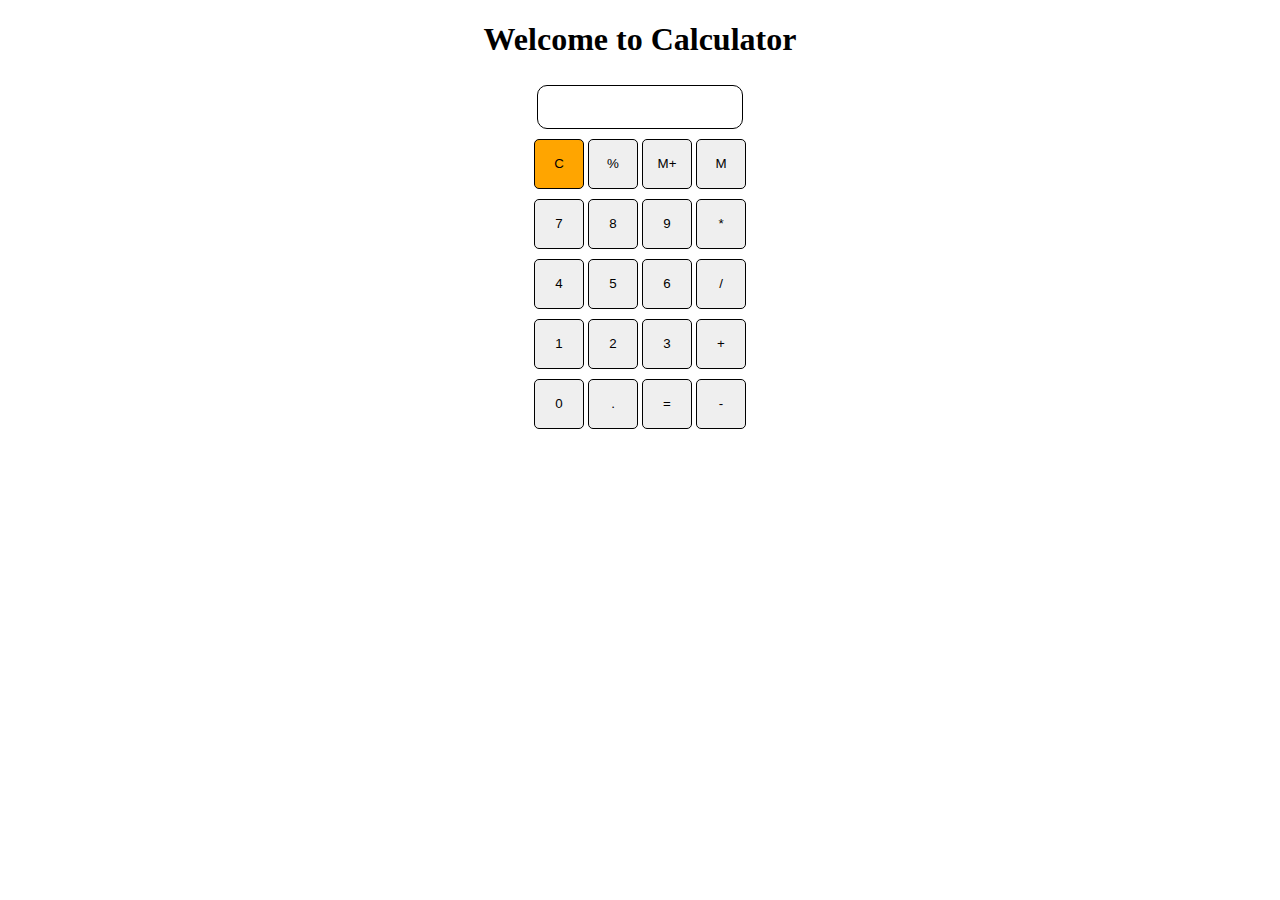
<file: calculator/index.html>
<!DOCTYPE html>
<html lang="en">
<head>
    <meta charset="UTF-8">
    <meta name="viewport" content="width=device-width, initial-scale=1.0">
    <title>Calculator</title>
    <link rel="stylesheet" href="style.css">
</head>
<body>
    <h1 class="text-center">Welcome to Calculator</h1>
    <div class="container">
        <div class="row">
            <input type="text" class="input">
        </div>
        <div class="row">
            <div class="butt"></div>
            <button class="button color">C</button>
            <button class="button">%</button>
            <button class="button">M+</button>
            <button class="button">M</button>
        </div>
        <div class="row">
            <button class="button">7</button>
            <button class="button">8</button>
            <button class="button">9</button>
            <button class="button">*</button>
        </div>
        <div class="row">
            <button class="button">4</button>
            <button class="button">5</button>
            <button class="button">6</button>
            <button class="button">/</button>
        </div>
        <div class="row">
            <button class="button">1</button>
            <button class="button">2</button>
            <button class="button">3</button>
            <button class="button">+</button>
        </div>
        <div class="row">
            <button class="button">0</button>
            <button class="button">.</button>
            <button class="button">=</button>
            <button class="button">-</button>
        </div>
    </div>
    <script src="script.js"></script>
</body>
</html>
</file>
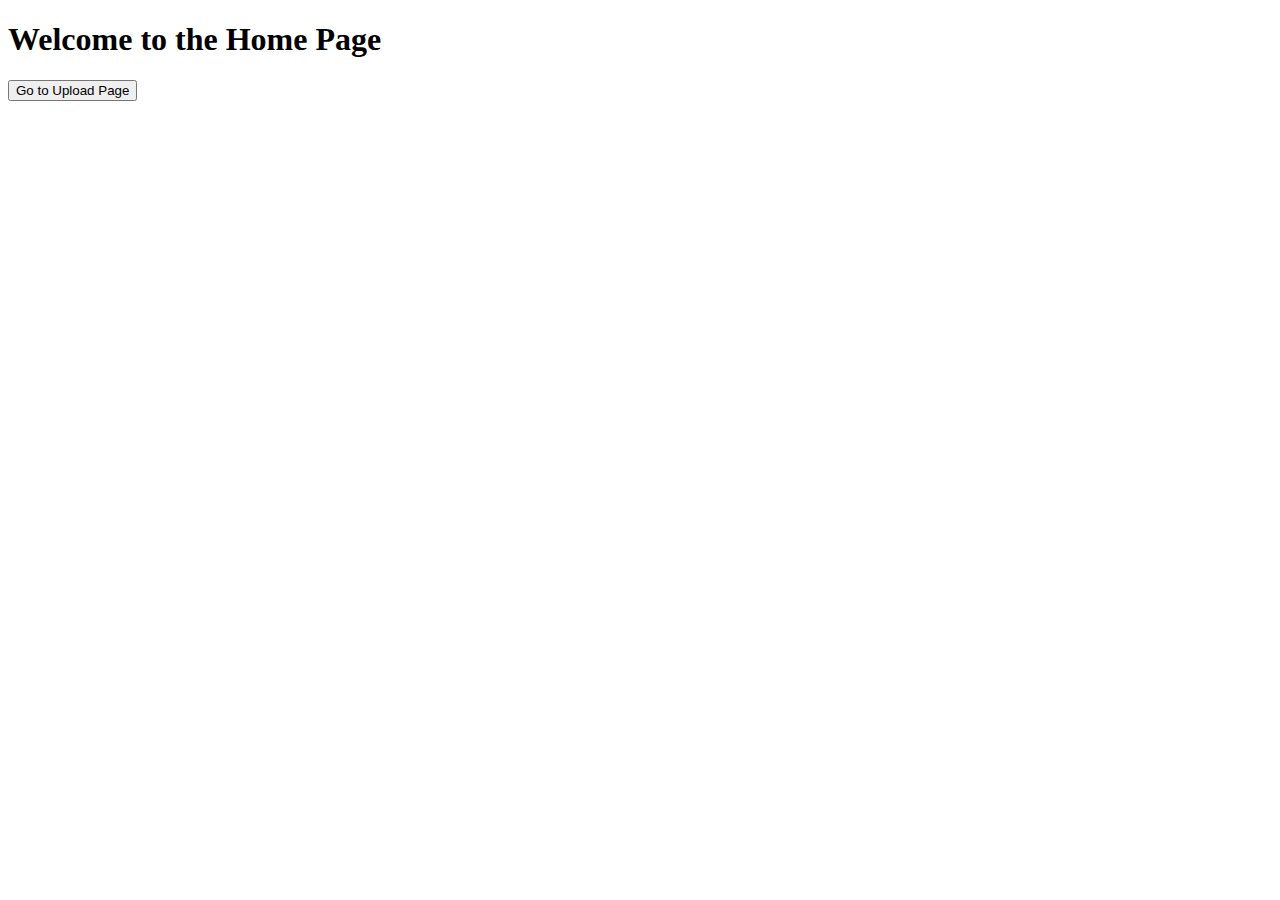
<file: python/templates/index.html>
<!DOCTYPE html>
<html>
<head>
	<title>Home Page</title>
</head>
<body>
	<h1>Welcome to the Home Page</h1>
	<form action="/upload">
		<input type="submit" value="Go to Upload Page">
	</form>
</body>
</html>
</file>
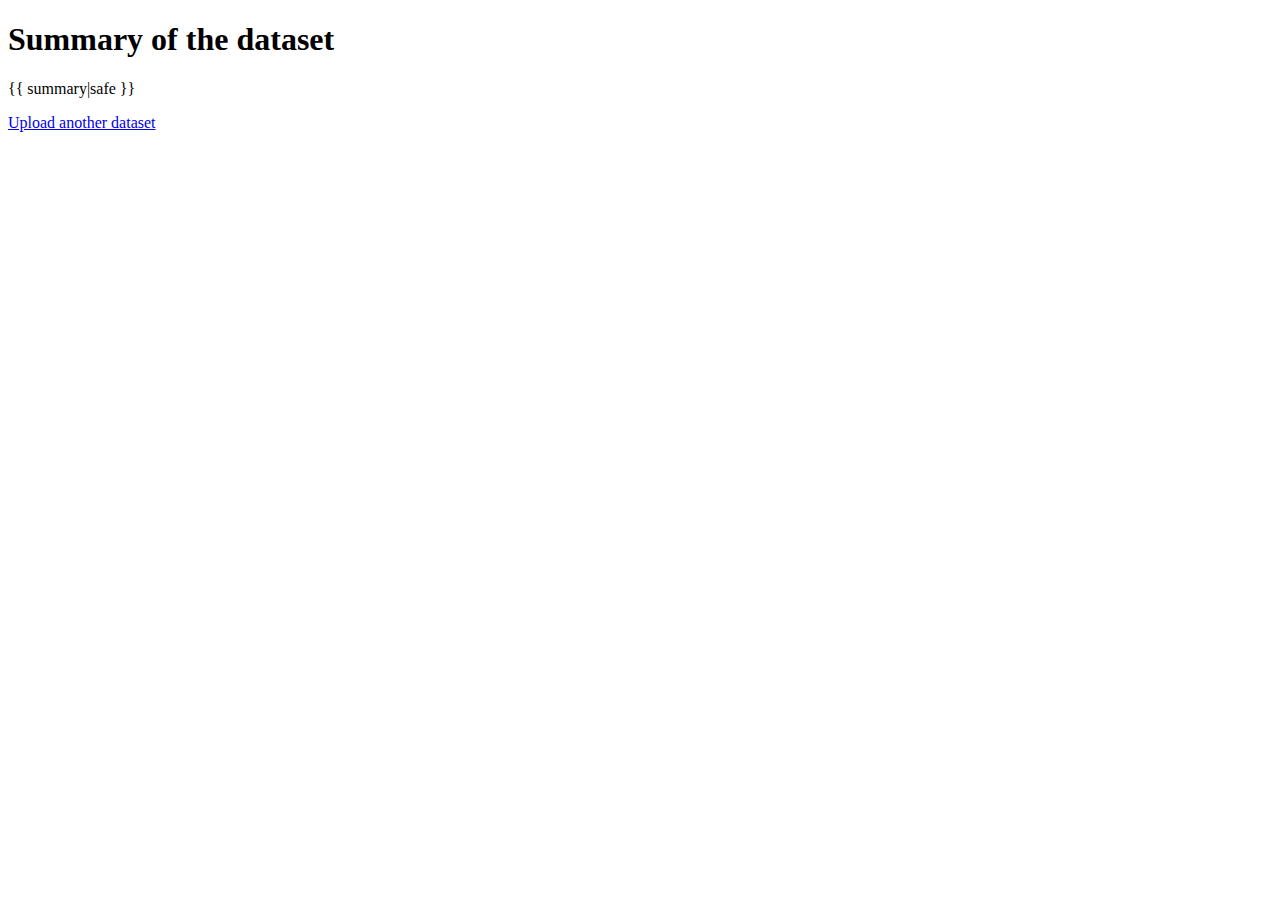
<file: python/templates/summary.html>
<!DOCTYPE html>
<html>
<head>
	<title>Summary of the dataset</title>
</head>
<body>
	<h1>Summary of the dataset</h1>
	{{ summary|safe }}
	<p><a href="/upload">Upload another dataset</a></p>
</body>
</html>
</file>
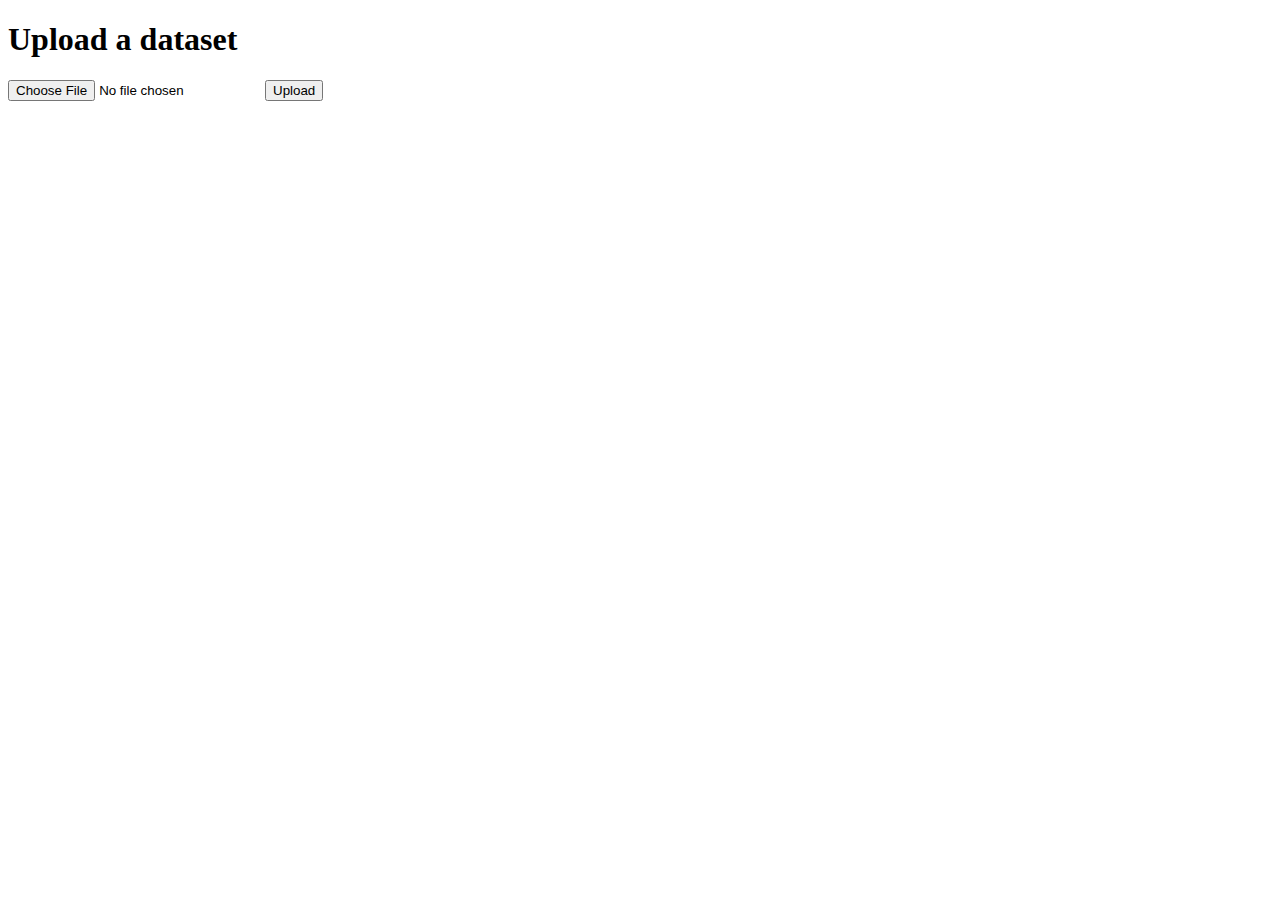
<file: python/templates/upload.html>
<!DOCTYPE html>
<html>
<head>
	<title>Upload a dataset</title>
</head>
<body>
	<h1>Upload a dataset</h1>
	<form action="/upload" method="post" enctype="multipart/form-data">
		<input type="file" name="file">
		<input type="submit" value="Upload">
	</form>
</body>
</html>
</file>
<file: calculator/style.css>
html {
    height: 100%;
    width: 100%;
}
.container {
    display: flex;
    flex-direction: column;
    text-align: center;
}
h1.text-center {
    text-align: center;
}
.row {
    padding: 5px;
}
input.input {
    width: 200px;
    height: 40px;
    border: 1px solid black;
    border-radius: 10px;
}
button.button {
    width: 50px;
    height: 50px;
    border: 1px solid black;
    border-radius: 5px;
}
.color{
    background: orange;
}
</file>
